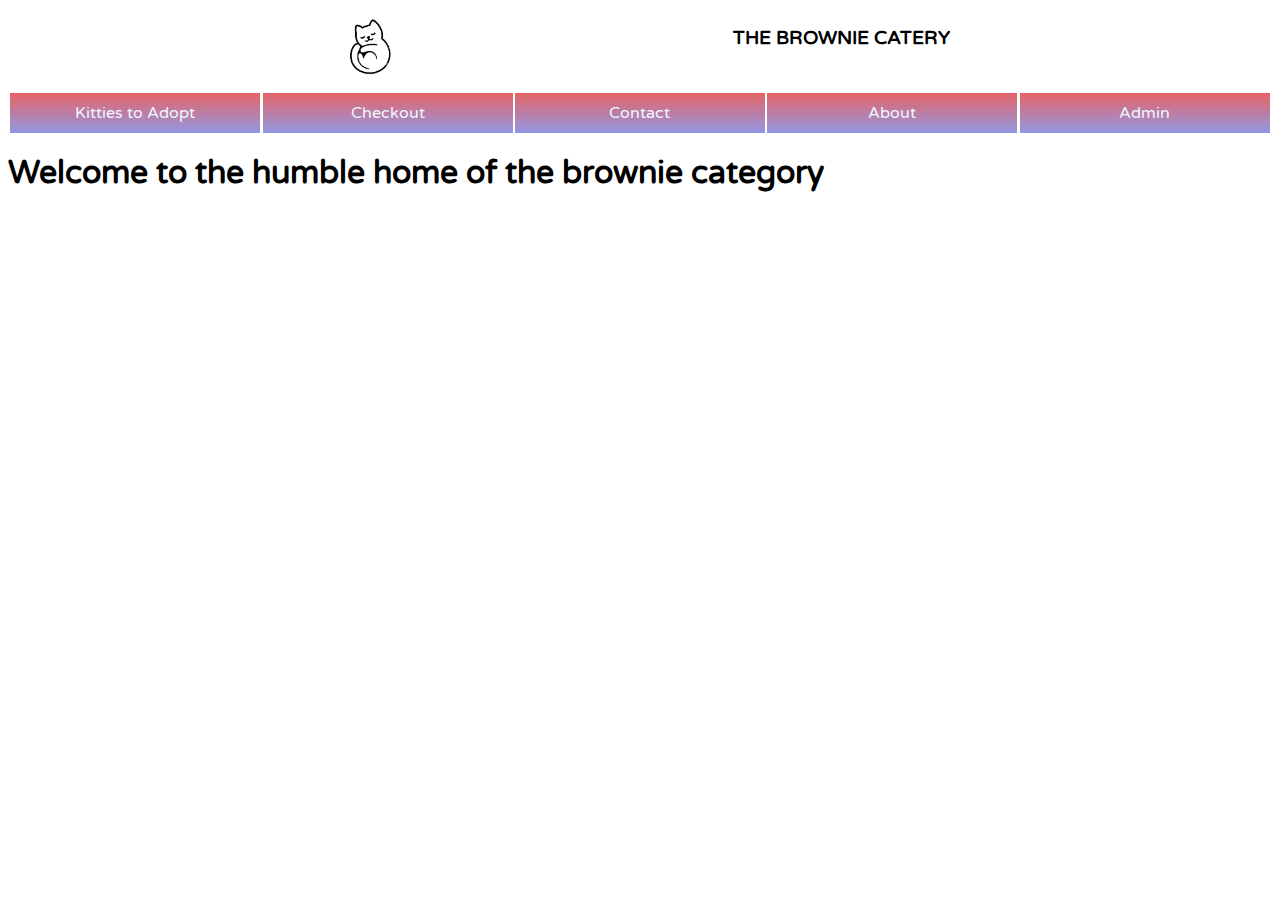
<file: index.html>
<!DOCTYPE html>
<html lang="en">

<head>
    <meta charset="UTF-8">
    <meta name="viewport" content="width=device-width, initial-scale=1.0">
    <title>Pet Adopt</title>
    <link rel="stylesheet" href="/CSS/style.css">
</head>

<body>
    <div id="parent">
        <header>
            <div id="header">
                <img src="/IMAGES/My Logo.jpg" alt="Logo">
            </div>
            <h3 id="heading">THE BROWNIE CATERY</h3>
        </header>
        <nav>
            <a href="/HTML/productPage.html">Kitties to Adopt</a>
            <a href="/HTML/checkoutPage.html">Checkout</a>
            <a href="/HTML/contactPage.html">Contact</a>
            <a href="/HTML/aboutPage.html">About</a>
            <a href="/HTML/admin.html">Admin</a>
        </nav>
            <h1>Welcome to the humble home of the brownie category</h1>
        <main>

        </main>
        <footer>

        </footer>
    </div>
</body>

</html>
</file>
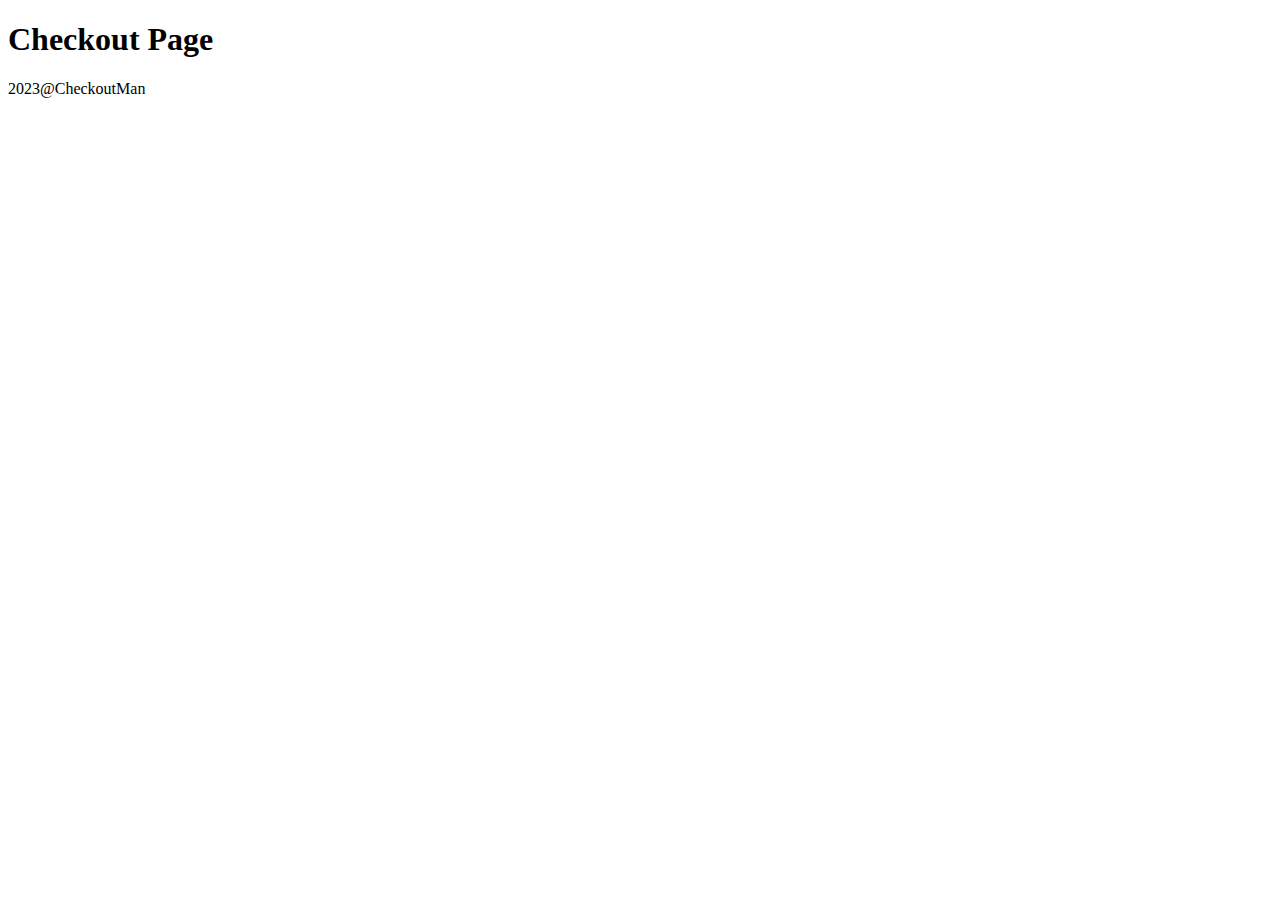
<file: checkoutPage.html>
<!DOCTYPE html>
<html lang="en">
<head>
    <meta charset="UTF-8">
    <meta name="viewport" content="width=device-width, initial-scale=1.0">
    <title>Checkout Page</title>
</head>
<body>
    <main>
        <h1>
            Checkout Page 
        </h1>
    </main>
    <footer>
        2023@CheckoutMan
    </footer>
</body>
</html>
</file>
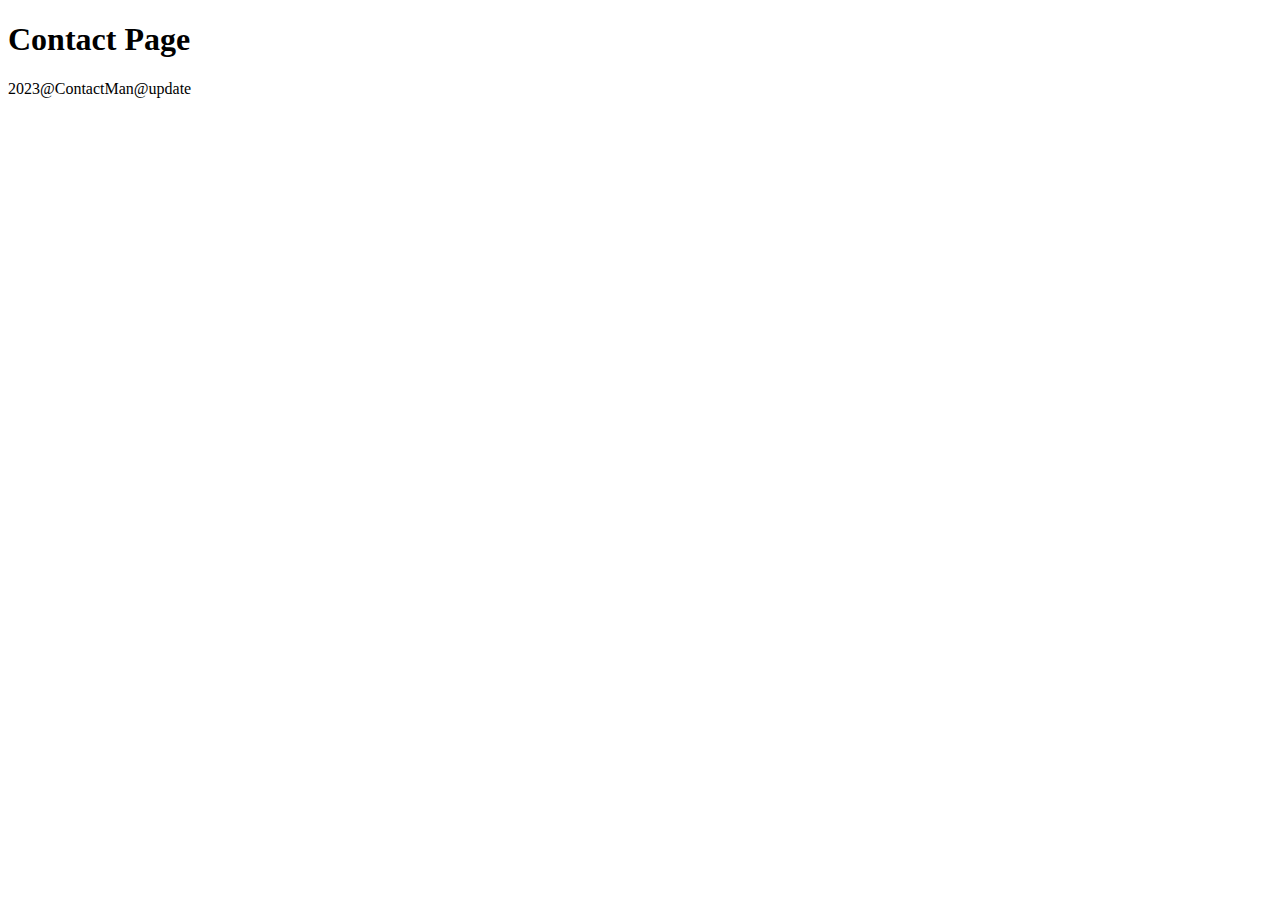
<file: contactPage.html>
<!DOCTYPE html>
<html lang="en">
<head>
    <meta charset="UTF-8">
    <meta name="viewport" content="width=device-width, initial-scale=1.0">
    <title>Contact Page</title>
</head>
<body>
    <main>
        <h1>
            Contact Page
        </h1>
    </main>
    <footer>
        2023@ContactMan@update
    </footer>
</body>

</html>
</file>
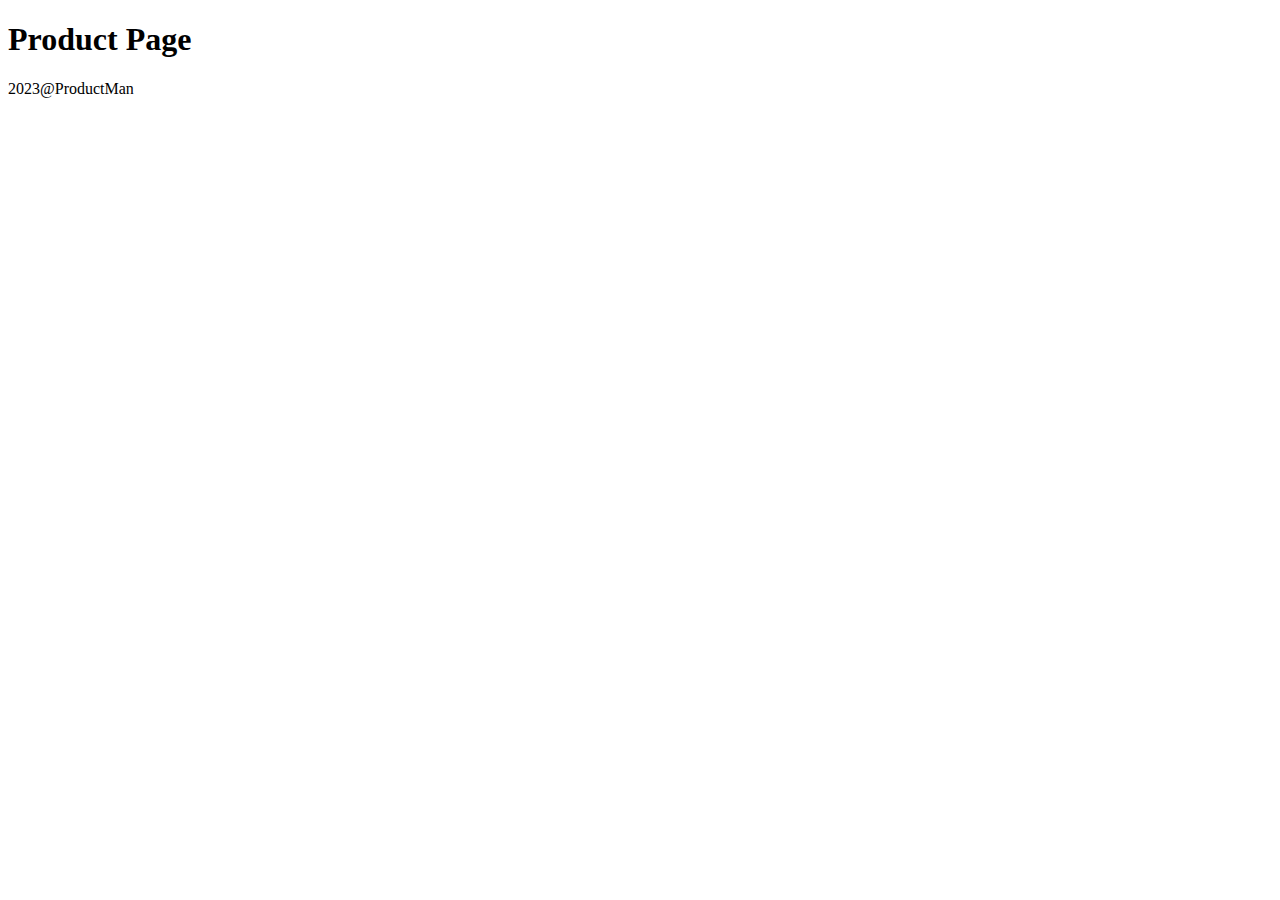
<file: ProductPage.html>
<!DOCTYPE html>
<html lang="en">
<head>
    <meta charset="UTF-8">
    <meta name="viewport" content="width=device-width, initial-scale=1.0">
    <title>Product Page </title>
</head>
<body>
    <main>
        <h1>Product Page</h1>
    </main>
    <footer>
        2023@ProductMan
    </footer>
</body>
</html>
</file>
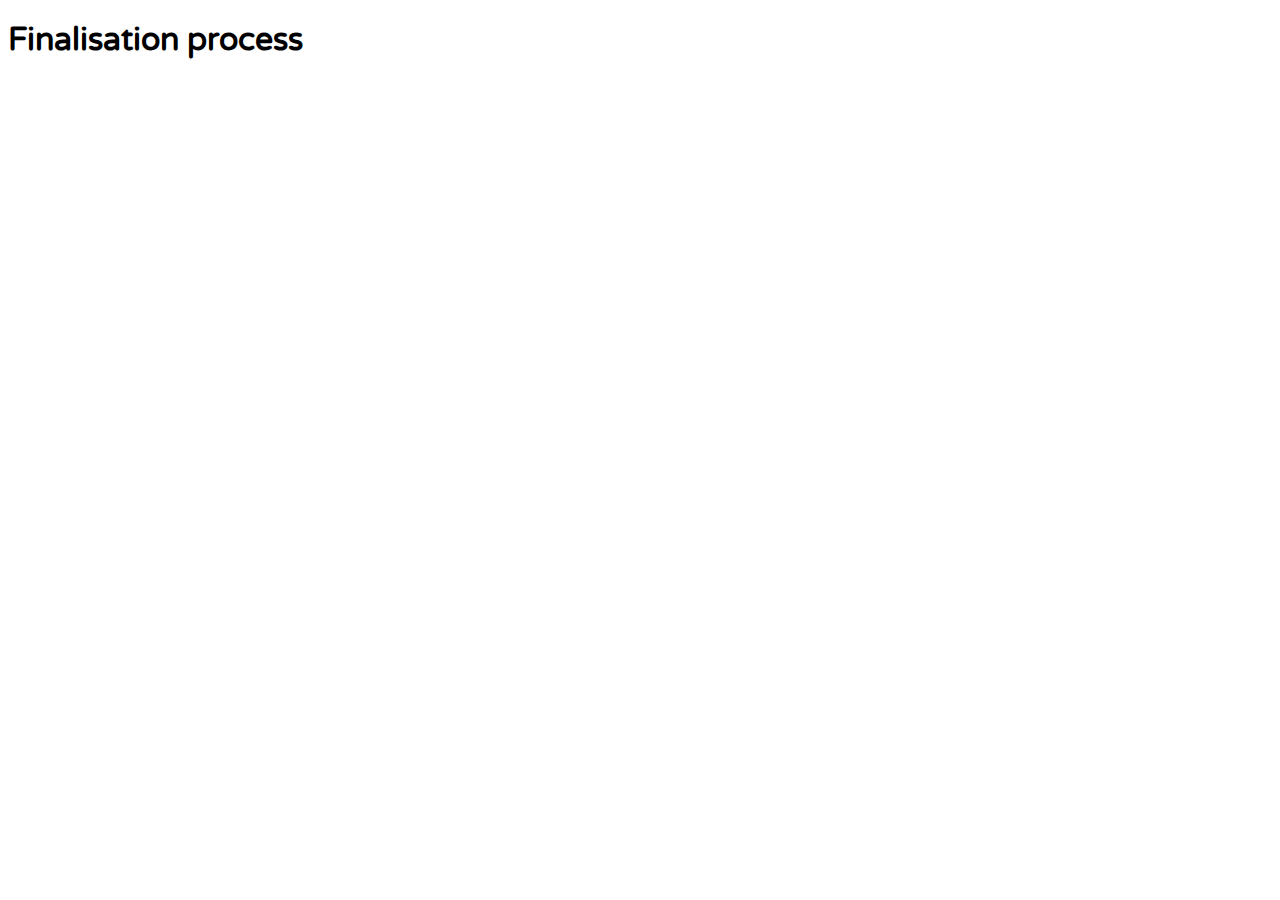
<file: HTML/checkoutPage.html>
<!DOCTYPE html>
<html lang="en">
<head>
    <meta charset="UTF-8">
    <meta name="viewport" content="width=device-width, initial-scale=1.0">
    <title>Document</title>
    <link rel="stylesheet" href="../CSS/style.css">
</head>
<body>
    <h1>Finalisation process</h1>
</body>
</html>
</file>
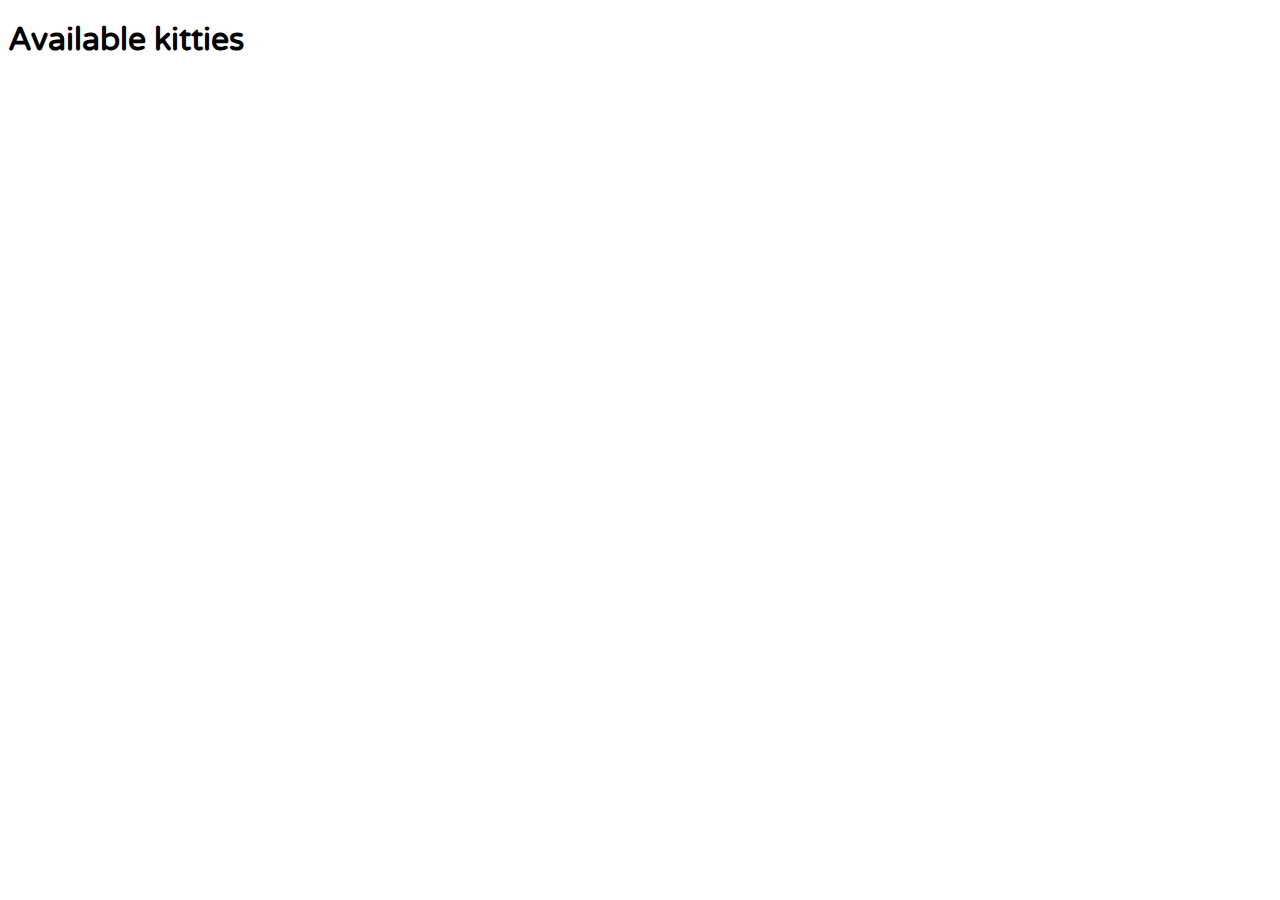
<file: HTML/productPage.html>
<!DOCTYPE html>
<html lang="en">
<head>
    <meta charset="UTF-8">
    <meta name="viewport" content="width=device-width, initial-scale=1.0">
    <title>Document</title>
    <link rel="stylesheet" href="../CSS/style.css">
</head>
<body>
    <h1>Available kitties</h1>
</body>
</html>
</file>
<file: CSS/style.css>
@import url("https://fonts.googleapis.com/css?family=Varela Round");
/* for styling */
/* Puts image next to heading */
*{
    font-family: Varela Round;
}
header,
nav {
    display: flex;
    /* justify content  */
    justify-content: space-evenly;
    width: auto;
    position: sticky;
    top: 0px;
}

nav {
    list-style-type: none;
    transition: 3s;
}

a {
    background: linear-gradient(#e66465, #9198e5);
    text-decoration: none;
    color: aliceblue;
    height: 30px;
    width: 250px;
    text-align: center;
    padding-top: 10px;

}

a:hover {
    color: black;
    background: aliceblue;

}

header img {
    width: 80px;
    animation: rotation 20s infinite linear;
}

@keyframes rotation {
    from {
        transform: rotate(0deg);
    }

    to {
        transform: rotate(360deg);
    }
}
</file>
